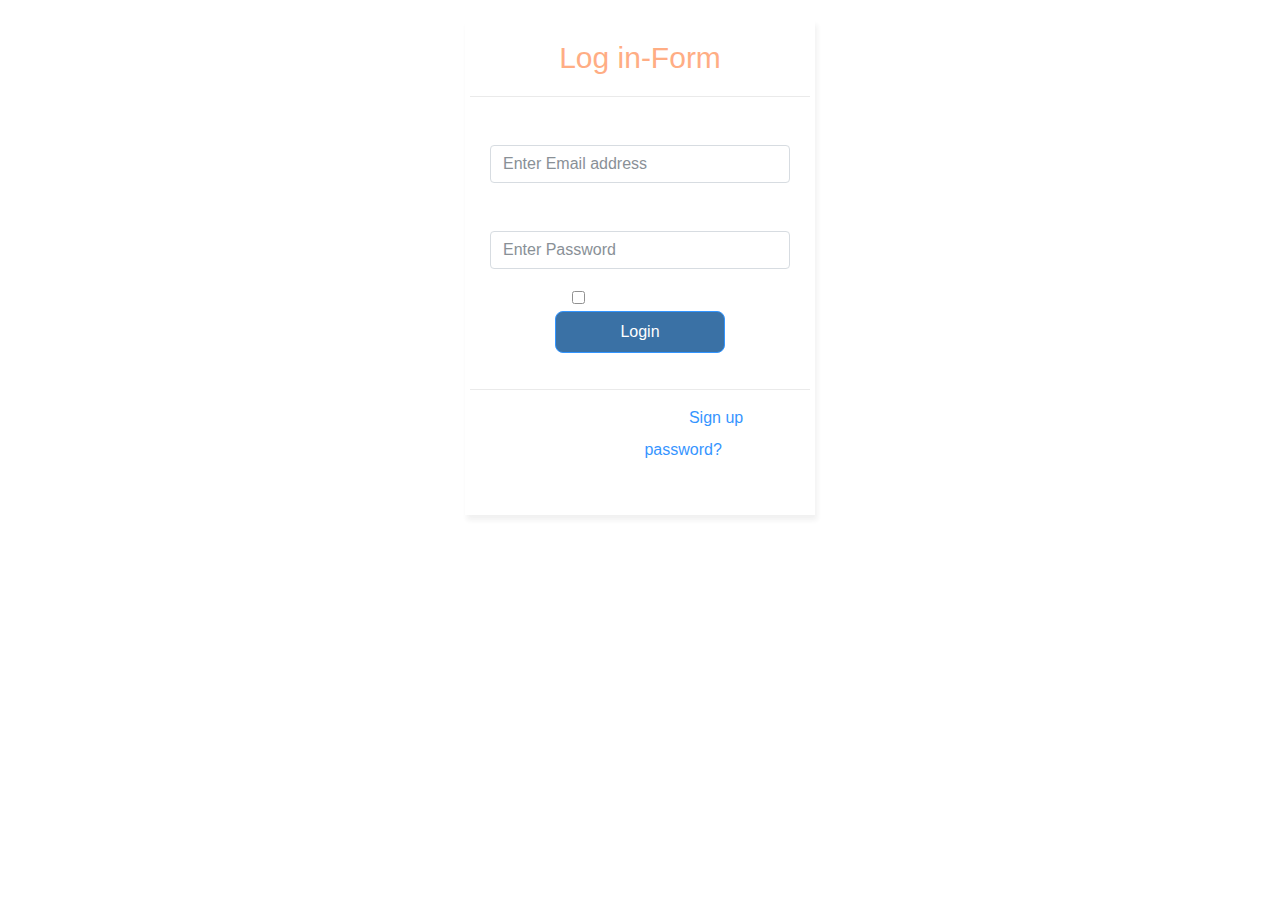
<file: index.html>
<!DOCTYPE html>
<html lang="en">
<head>
    <meta charset="UTF-8">
    <meta name="viewport" content="width=device-width, initial-scale=1.0">
    <title>Log in</title>
    <link rel="stylesheet" href="https://maxcdn.bootstrapcdn.com/bootstrap/4.0.0/css/bootstrap.min.css" integrity="sha384-Gn5384xqQ1aoWXA+058RXPxPg6fy4IWvTNh0E263XmFcJlSAwiGgFAW/dAiS6JXm" crossorigin="anonymous">
    <script src="https://code.jquery.com/jquery-3.2.1.slim.min.js" integrity="sha384-KJ3o2DKtIkvYIK3UENzmM7KCkRr/rE9/Qpg6aAZGJwFDMVNA/GpGFF93hXpG5KkN" crossorigin="anonymous"></script>
    <script src="https://cdnjs.cloudflare.com/ajax/libs/popper.js/1.12.9/umd/popper.min.js" integrity="sha384-ApNbgh9B+Y1QKtv3Rn7W3mgPxhU9K/ScQsAP7hUibX39j7fakFPskvXusvfa0b4Q" crossorigin="anonymous"></script>
    <script src="https://maxcdn.bootstrapcdn.com/bootstrap/4.0.0/js/bootstrap.min.js" integrity="sha384-JZR6Spejh4U02d8jOt6vLEHfe/JQGiRRSQQxSfFWpi1MquVdAyjUar5+76PVCmYl" crossorigin="anonymous"></script>
    <link rel="stylesheet" href="style.css">
</head>
<body>
    <div class="container">
        <div class="box">
            <header class="heading"> Log in-Form</header><hr></hr>
            <div id="midlanes">
                <form action="/action_page.php">
                    <div class="form-group">
                        <label for="my-input" id="ec">Email Account</label>
                        <input id="emailacc" class="form-control" type="text" name="" placeholder="Enter Email address">
                    </div>
                    <div class="form-group">
                        <label for="my-input" id="p">Password</label>
                        <input id="password" class="form-control" type="password" name="" placeholder="Enter Password">
                    </div>
                    <div class="form-check form-check-inline">
                        <input id="my-input" class="form-check-input" type="checkbox" name="" value="true">
                        <label for="my-input" class="form-check-label" id="rm">Remember me</label>
                    </div>
                    <div class="form-group">
                        <button type="submit" class="btn btn-primary" id="loginbutton">Login</button>
                    </div>
                    
                </form>
            </div>    
                <hr>
                <div class="signup">
                    <label for="input-id" > Create an account? <a href="registration.html" class="ml-2">Sign up</a></label>
                </div>    
                <div class="forgot">
                    <label for="input-id"> Forgot your <a href="http://">password?</a></label>
                </div>
            
        </div>
    </div>
</body>
</html>
</file>
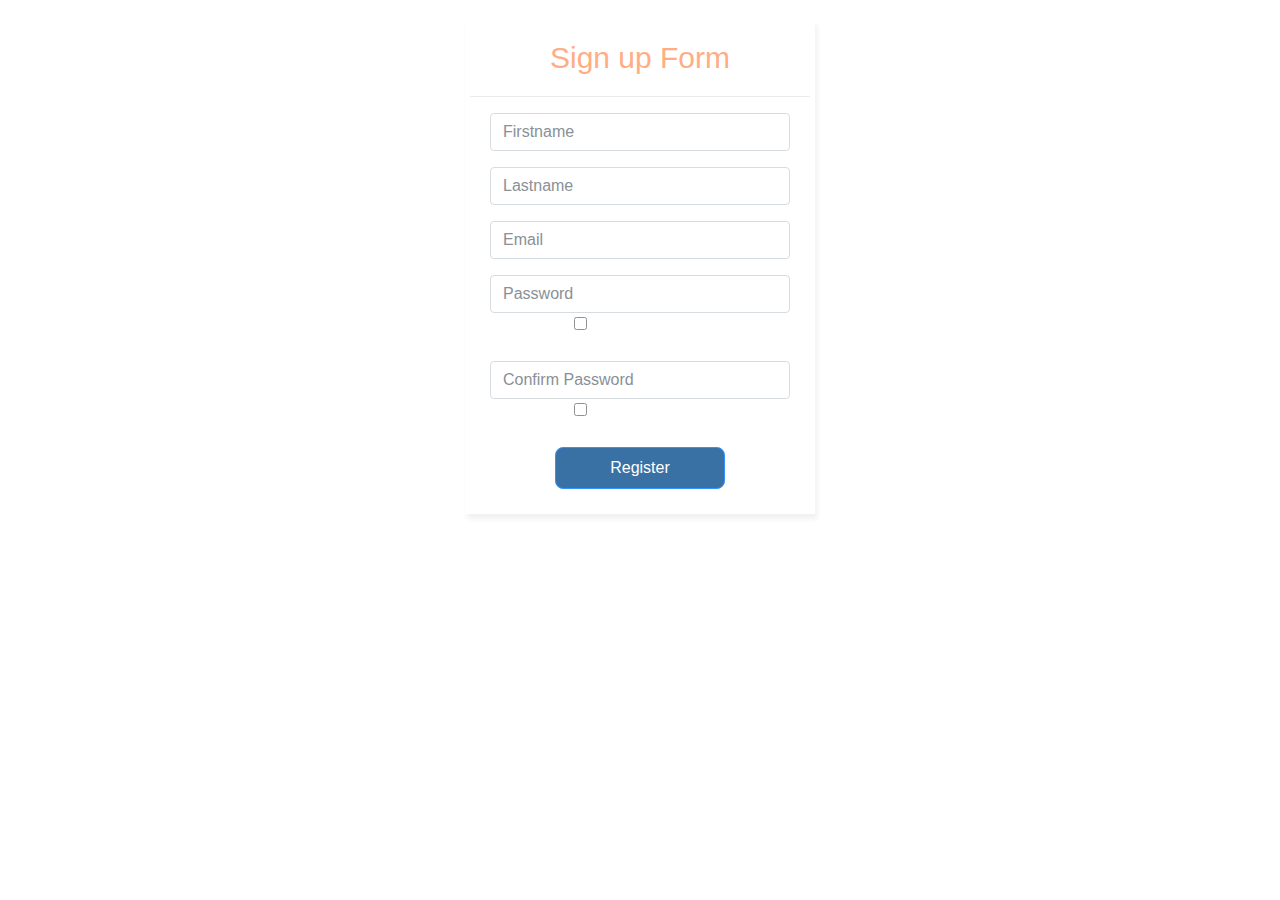
<file: registration.html>
<!DOCTYPE html>
<html lang="en">
<head>
    <meta charset="UTF-8">
    <meta name="viewport" content="width=device-width, initial-scale=1.0">
    <title>Registration</title>
    <link rel="stylesheet" href="https://maxcdn.bootstrapcdn.com/bootstrap/4.0.0/css/bootstrap.min.css" integrity="sha384-Gn5384xqQ1aoWXA+058RXPxPg6fy4IWvTNh0E263XmFcJlSAwiGgFAW/dAiS6JXm" crossorigin="anonymous">
    <script src="https://code.jquery.com/jquery-3.2.1.slim.min.js" integrity="sha384-KJ3o2DKtIkvYIK3UENzmM7KCkRr/rE9/Qpg6aAZGJwFDMVNA/GpGFF93hXpG5KkN" crossorigin="anonymous"></script>
    <script src="https://cdnjs.cloudflare.com/ajax/libs/popper.js/1.12.9/umd/popper.min.js" integrity="sha384-ApNbgh9B+Y1QKtv3Rn7W3mgPxhU9K/ScQsAP7hUibX39j7fakFPskvXusvfa0b4Q" crossorigin="anonymous"></script>
    <script src="https://maxcdn.bootstrapcdn.com/bootstrap/4.0.0/js/bootstrap.min.js" integrity="sha384-JZR6Spejh4U02d8jOt6vLEHfe/JQGiRRSQQxSfFWpi1MquVdAyjUar5+76PVCmYl" crossorigin="anonymous"></script>
    <link rel="stylesheet" href="style.css">
</head>
<body>
    <div class="container">
        <div class="box">
            <header class="heading"> Sign up Form</header><hr></hr>
            <form action="/action_page.php">
                <div class="form-group">
                    <input id="fname" class="form-control" type="text" name="" placeholder="Firstname">
                </div>
                <div class="form-group">
                    <input id="lname" class="form-control" type="text" name="" placeholder="Lastname">
                </div>
                <div class="form-group">
                    <input id="email" class="form-control" type="text" name="" placeholder="Email">
                </div>
                <div class="form-group">
                    <input id="password" class="form-control" type="password" name="" placeholder="Password">
                    <input type="checkbox" id ="checkbox" onclick="myFunction()"> <label for="" id="sp">Show Password</label> 
                </div>
                <div class="form-group">
                    <input id="confirmpassword" class="form-control" type="password" name="" placeholder="Confirm Password">
                    <input type="checkbox" id ="checkbox" onclick="myFunction1()"> <label for="" id="sp">Show Password</label>
                </div>
                <button type="button" name="button" id="Register" class="btn btn-primary">Register</button>
            </form>
        </div>
    </div>
</body>
<script>
	$("#Register").click(function(){
		let password = $("#password").val();
		let email = $("#email").val();
		let fname = $("#fname").val();
		let lname = $("#lname").val();
		let confirmpassword = $("#confirmpassword").val();
		if(password === confirmpassword){
			alert (email + "-" + fname + "-" + lname + "-" + password );
			alert ("You are already registered");
		}
		else{
				alert ("password mismatch");
			}
	});
    function myFunction() {
	  var x = document.getElementById("password");
	  if (x.type === "password") {
		x.type = "text";
	  } else {
		x.type = "password";
	  }
	}
    function myFunction1() {
		  var x = document.getElementById("confirmpassword");
		  if (x.type === "password") {
			x.type = "text";
		  } else {
			x.type = "password";
		  }
		}
</script>
</html>
</file>
<file: style.css>
body
{
    background-image:url(https://s3.envato.com/files/243754334/primag.jpg);
    background-repeat:no-repeat;
    background-size:cover;
    width:100%;
    height:97vh;
    overflow:auto;
}
.box
{
    text-align: center;
    max-width: 350px;
    margin: auto;
    margin-top: 20px;
    background-image:url(https://image.freepik.com/free-vector/dark-blue-blurred-background_1034-589.jpg);
    opacity: 0.8;
    padding: 5px;
    border-style: 1px solid grey;
    box-shadow: 2px 5px 5px 0px #eee;
}
#ec, #p, #rm, #sp
{
    color: white;
}
.signup, .forgot
{
    text-align: center;
    color: white;
}
.forgot
{
    margin-bottom: 40px;
    
}
.heading{
    text-decoration:bold;
    text-align : center;
    font-size:30px;
    color:#F96;
    padding-top:10px;
}
#loginbutton, #Register
{
    width: 50%;
    border-radius: 8px;
    background: #094e8f !important;
    color: white !important;
    padding: 8px;
    margin-bottom: 20px;
}
input[type=text], input[type=password]
{
    width: 300px;
    margin: auto;
}
</file>
